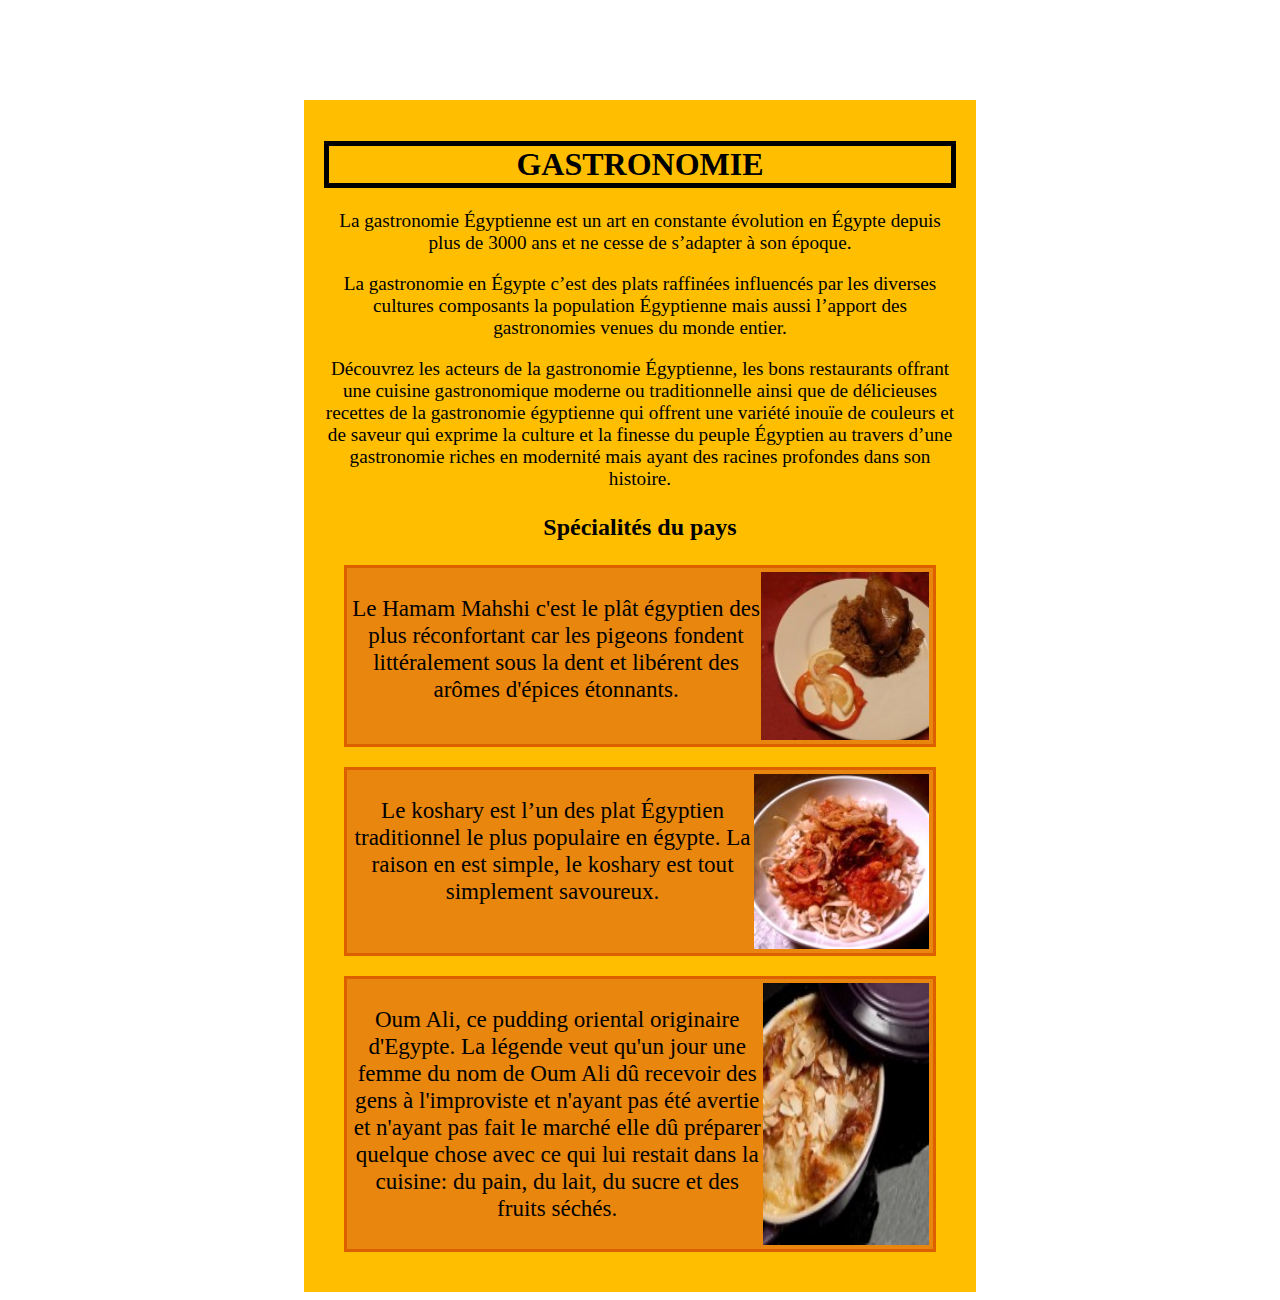
<file: food.html>
<!DOCTYPE html>
<html lang="en">
<head>
    <meta charset="UTF-8">
    <meta http-equiv="X-UA-Compatible" content="IE=edge">
    <meta name="viewport" content="width=device-width, initial-scale=1.0">
    <link href="style.css" rel="stylesheet" type="text/css"/>
    <title>Document</title>

</head>



<body>

    <section class="food">

        <article class="gasto">

            <h1>GASTRONOMIE</h1>

                <p>La gastronomie Égyptienne est un art en constante évolution en Égypte depuis plus de 3000 ans 
                    et ne cesse de s’adapter à son époque.</p>
                <p> La gastronomie en Égypte c’est des plats raffinées influencés par les diverses cultures composants
                    la population Égyptienne mais aussi l’apport des gastronomies venues du monde entier.</p>

                <p>Découvrez les acteurs de la gastronomie Égyptienne, les bons restaurants offrant une cuisine gastronomique 
                    moderne ou traditionnelle ainsi que de délicieuses recettes de la gastronomie égyptienne qui offrent
                     une variété inouïe de couleurs et de saveur qui exprime la culture et la finesse du peuple Égyptien 
                     au travers d’une gastronomie riches en modernité mais ayant des racines profondes dans son histoire.
                
                </p>

        </article>


        <article class="special">

            <h3>Spécialités du pays</h3>

              <div class="hamam">

                 <p>Le Hamam Mahshi c'est le plât égyptien des plus réconfortant car les pigeons fondent littéralement 
                sous la dent et libérent des arômes d'épices étonnants.</p>

              <img src="img/Hamam.jpg" alt="hamam" width="100%">

              </div>


              <div class="koshary">
                <p>Le koshary est l’un des plat Égyptien traditionnel le plus populaire en égypte. La raison en est simple,
                 le koshary est tout simplement savoureux.

                 </p>
                
                 <img src="img/koshary.jpg" alt="koshary" width="100%">

              </div>

              <div class="oum">

                 <p>
                Oum Ali, ce pudding oriental originaire d'Egypte. La légende veut qu'un jour une femme du nom de Oum Ali 
                dû recevoir des gens à l'improviste et n'ayant pas été avertie et n'ayant pas fait le marché elle dû préparer
                 quelque chose avec ce qui lui restait dans la cuisine: du pain, du lait, du sucre et des fruits séchés.
                </p>

                <img src="img/oum.jpg" alt="oum" width="200%">

              </div>

        </article>


    </section>




    
</body>
</html>
</file>
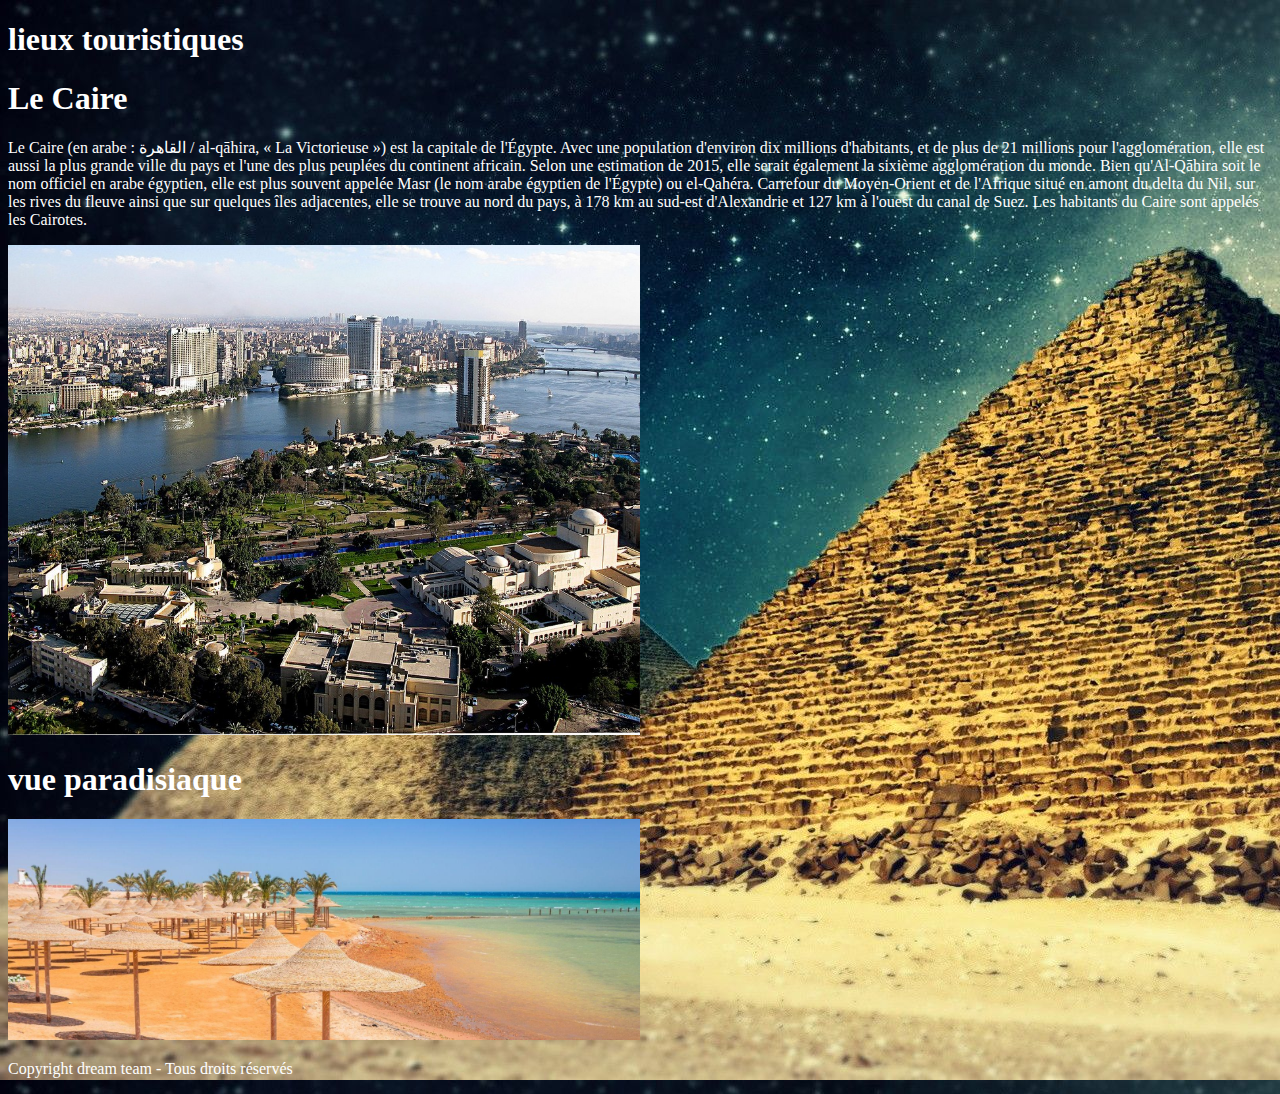
<file: lieux.html>
<!DOCTYPE html>
<html>
    <head>
        <meta charset="utf-8" />
        <title>Egypte le reve</title>
        <link rel="stylesheet" href="lieux.css">
    </head>
    
        

    

    <body>
        <header>
            <h1>lieux touristiques</h1>
            
        </header>
        
       
        
        <section>
            <aside>
                <h1> Le Caire</h1>
                <li> <p>Le Caire (en arabe : القاهرة / al-qāhira, « La Victorieuse ») est la capitale de l'Égypte. Avec une population d'environ dix millions d'habitants, et de plus de 21 millions pour l'agglomération, elle est aussi la plus grande ville du pays et l'une des plus peuplées du continent africain. Selon une estimation de 2015, elle serait également la sixième agglomération du monde. Bien qu'Al-Qāhira soit le nom officiel en arabe égyptien, elle est plus souvent appelée Masr (le nom arabe égyptien de l'Égypte) ou el-Qahéra. Carrefour du Moyen-Orient et de l'Afrique situé en amont du delta du Nil, sur les rives du fleuve ainsi que sur quelques îles adjacentes, elle se trouve au nord du pays, à 178 km au sud-est d'Alexandrie et 127 km à l'ouest du canal de Suez. Les habitants du Caire sont appelés les Cairotes.  </p>
                </li>
            </aside>
            <img src="./images/caire.jpg" alt="le caire">
            <article>                
                <h1>vue paradisiaque</h1>
                <img src="./images/Hurghada.jpg" alt="le caire">
                <p></p>
            </article>
        </section>
        <nav>
            <ul>
                
            </ul>
        </nav>
        
        <footer>
            <p>Copyright dream team - Tous droits réservés<br />
            <a href="#"> </a></p>
        </footer>
        
    </body>
</html>
</file>
<file: style.css>
body {
    background: url(https://raw.githubusercontent.com/Tibedo/Destination-de-r-ve/emre/img/pyramid.jpg);
    background-size:cover;
    background-repeat: no-repeat;
    
}

.food {
    width: 50%;
    color: rgb(0, 0, 0);
    background-color: rgb(255, 191, 0);
    position: relative;
    text-align: center;
    margin: 0 auto;
    padding: 20px;
    margin-top: 100px;
    font-size: larger;
}

.hamam, .koshary, .oum {
    background-color: rgb(233, 134, 13);
    padding: 4px;
    font-size: larger;
    margin: 20px;
    border: 3px solid rgb(221, 96, 0);
    display: flex;

}

h1 {
    font-size: xx-large;
    border: 5px solid black;
}
h3 {
    font-size:x-large;
}

article.hamam.koshary p { 
    line-height: 23px;
}
</file>
<file: lieux.css>
body{
    background-image: url("images/pyramid.jpg");
    color: white;
}

img {
width: 50%;
}
</file>
